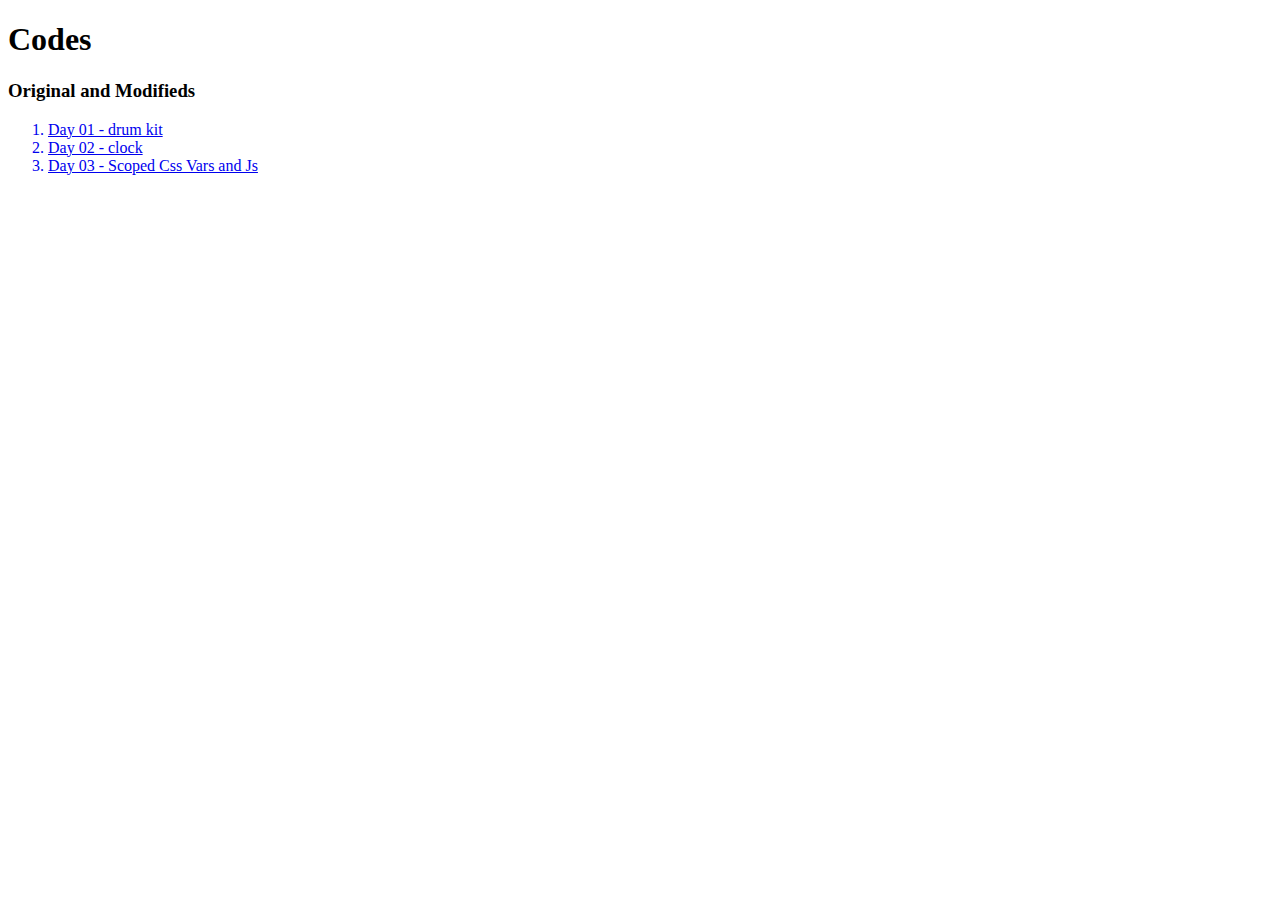
<file: index.html>
<!DOCTYPE html>
<html>
    <head>
        <title>Javascript 30 Challenge</title>
    </head>
    <body>
        <h1>Codes</h1>
        <h3>Original and Modifieds</h3>
        <div>
            <ol>
                <a href="src/01/index.html"><li>Day 01 - drum kit</li> </a>
                <a href="src/02/index.html"><li>Day 02 - clock</li> </a>
                <a href="src/03/index.html"><li>Day 03 - Scoped Css Vars and Js</li> </a>
            </ol>
        </div>
    </body>
</html>
</file>
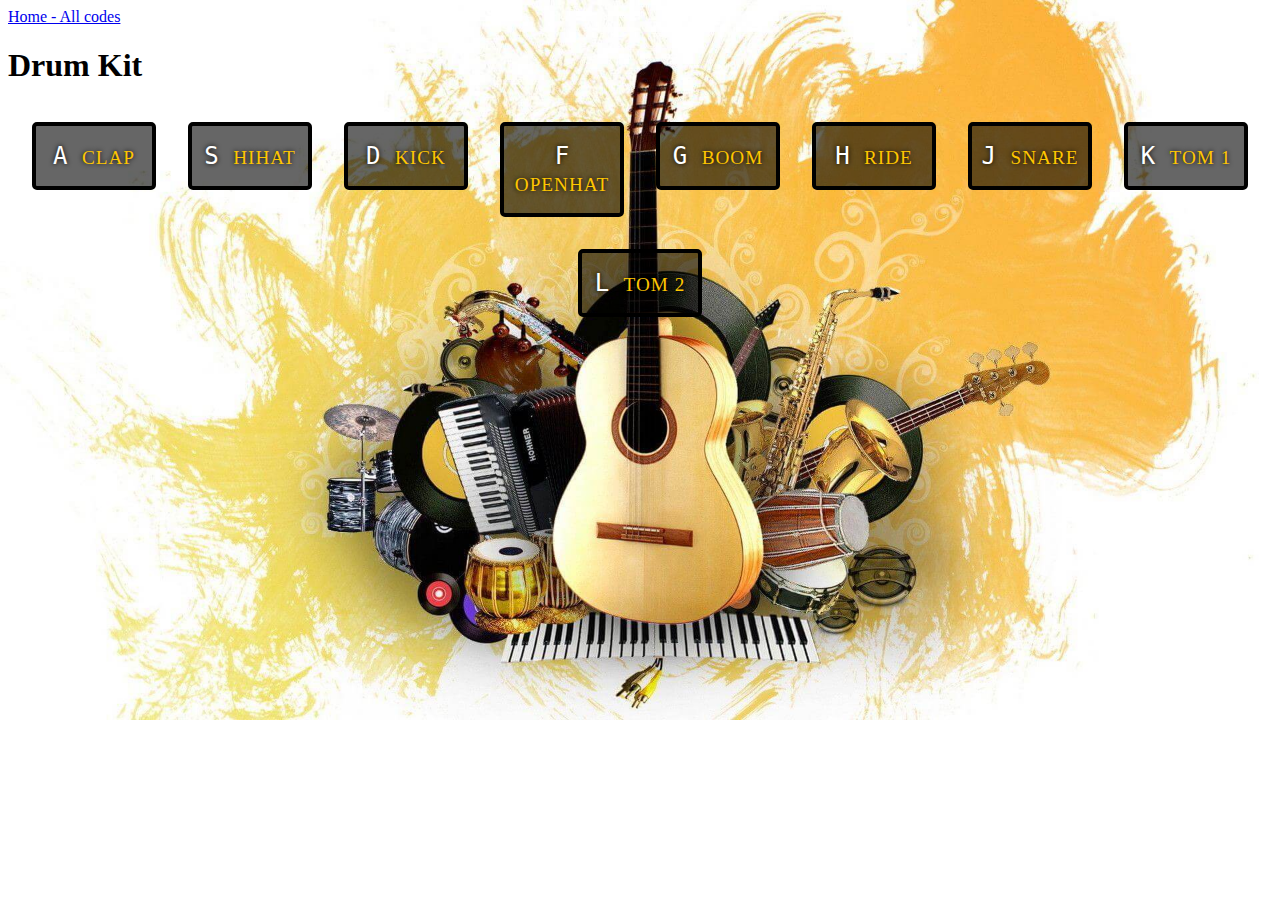
<file: 01/index.html>
<!DOCTYPE html>

<html>

<head>
    <link rel="stylesheet" href="style.css">
    <title>Day01-Drum Kit-JS30</title>
</head>

<body>
    <header>
        <a href="../index.html">Home - All codes</a>
        <h1>Drum Kit</h1>
    </header>
    <div class="keys">
        <div data-key="65" class="key">
            <kbd>
                A
            </kbd>
            <span class="sound">Clap</span>
        </div>
        <div data-key="83" class="key">
            <kbd>
                S
            </kbd>
            <span class="sound">Hihat</span>
        </div>
        <div data-key="68" class="key">
            <kbd>
                D
            </kbd>
            <span class="sound">Kick</span>
        </div>
        <div data-key="70" class="key">
            <kbd>
                F
            </kbd>
            <span class="sound">OpenHat</span>
        </div>
        <div data-key="71" class="key">
            <kbd>
                G
            </kbd>
            <span class="sound">Boom</span>
        </div>
        <div data-key="72" class="key">
            <kbd>
                H
            </kbd>
            <span class="sound">Ride</span>
        </div>
        <div data-key="74" class="key">
            <kbd>
                J
            </kbd>
            <span class="sound">Snare</span>
        </div>
        <div data-key="75" class="key">
            <kbd>
                K
            </kbd>
            <span class="sound">Tom 1</span>
        </div>
        <div data-key="76" class="key">
            <kbd>
                L
            </kbd>
            <span class="sound">Tom 2</span>
        </div>
        <audio data-key="65" src="../assets/01-clap-808.wav"></audio>
        <audio data-key="83" src="../assets/01-hihat-808.wav"></audio>
        <audio data-key="68" src="../assets/01-kick-808.wav"></audio>
        <audio data-key="70" src="../assets/01-openhat-acoustic01.wav"></audio>
        <audio data-key="71" src="../assets/01-kick-big.wav"></audio>
        <audio data-key="72" src="../assets/01-ride-acoustic02.wav"></audio>
        <audio data-key="74" src="../assets/01-snare-808.wav"></audio>
        <audio data-key="75" src="../assets/01-tom-acoustic02.wav"></audio>
        <audio data-key="76" src="../assets/01-tom-acoustic01.wav"></audio>
    </div>

    <script src="code.js"></script>
</body>

</html>
</file>
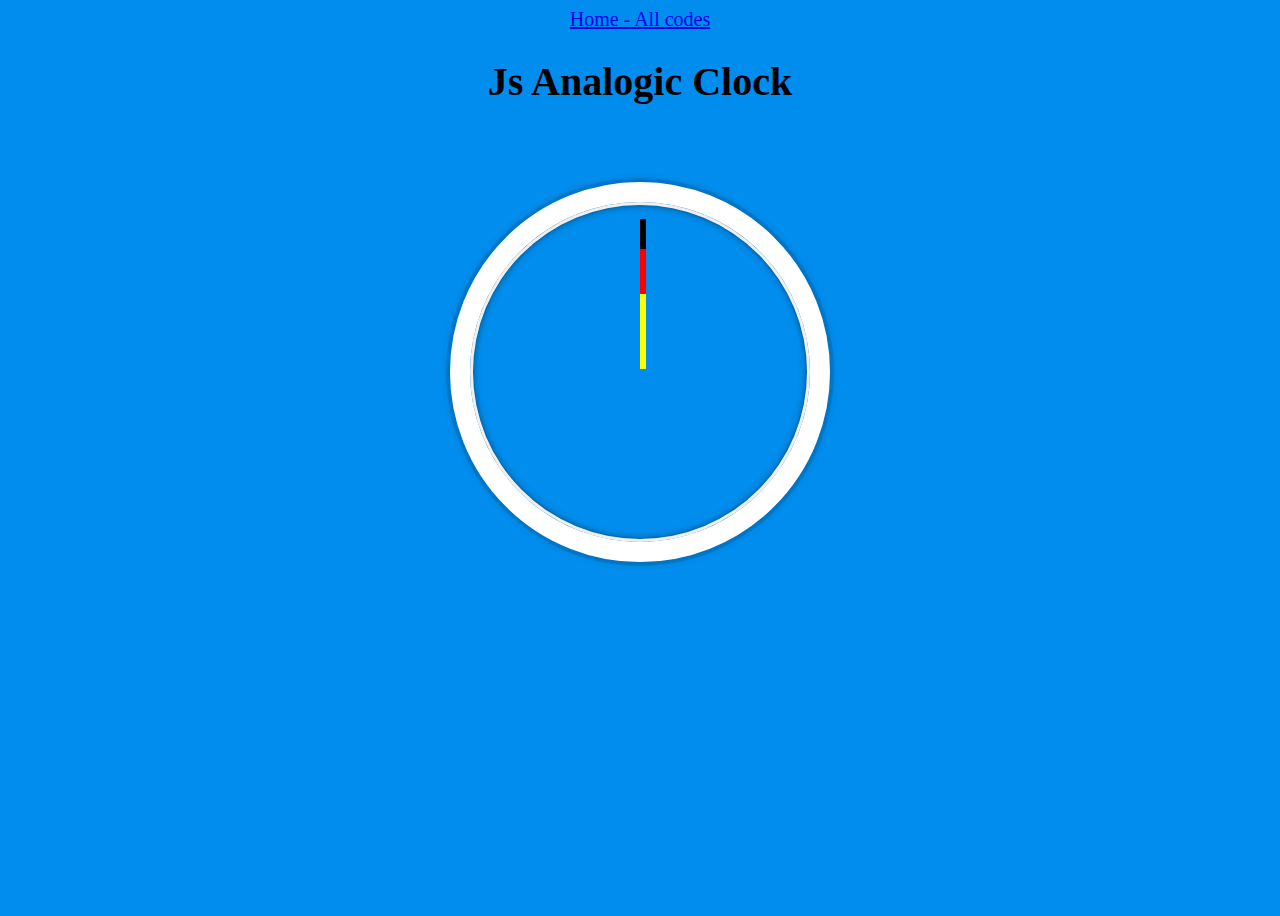
<file: 02/index.html>
<!DOCTYPE html>
<html lang="en">
<html>

<head>
    <link rel="stylesheet" href="style.css">
    <Title>Day02-Clock-JS30</Title>
</head>

<body>
    <header>
        <a href="../index.html">Home - All codes</a>
        <h1>Js Analogic Clock</h1>
    </header>
    <div class="clock">
        <div class="clock-face">
            <div class="hand second-hand handTransition"></div>
            <div class="hand min-hand handTransition"></div>
            <div class="hand hour-hand handTransition"></div>
        </div>
    </div>

    <script src="code.js"></script>

</body>

</html>
</file>
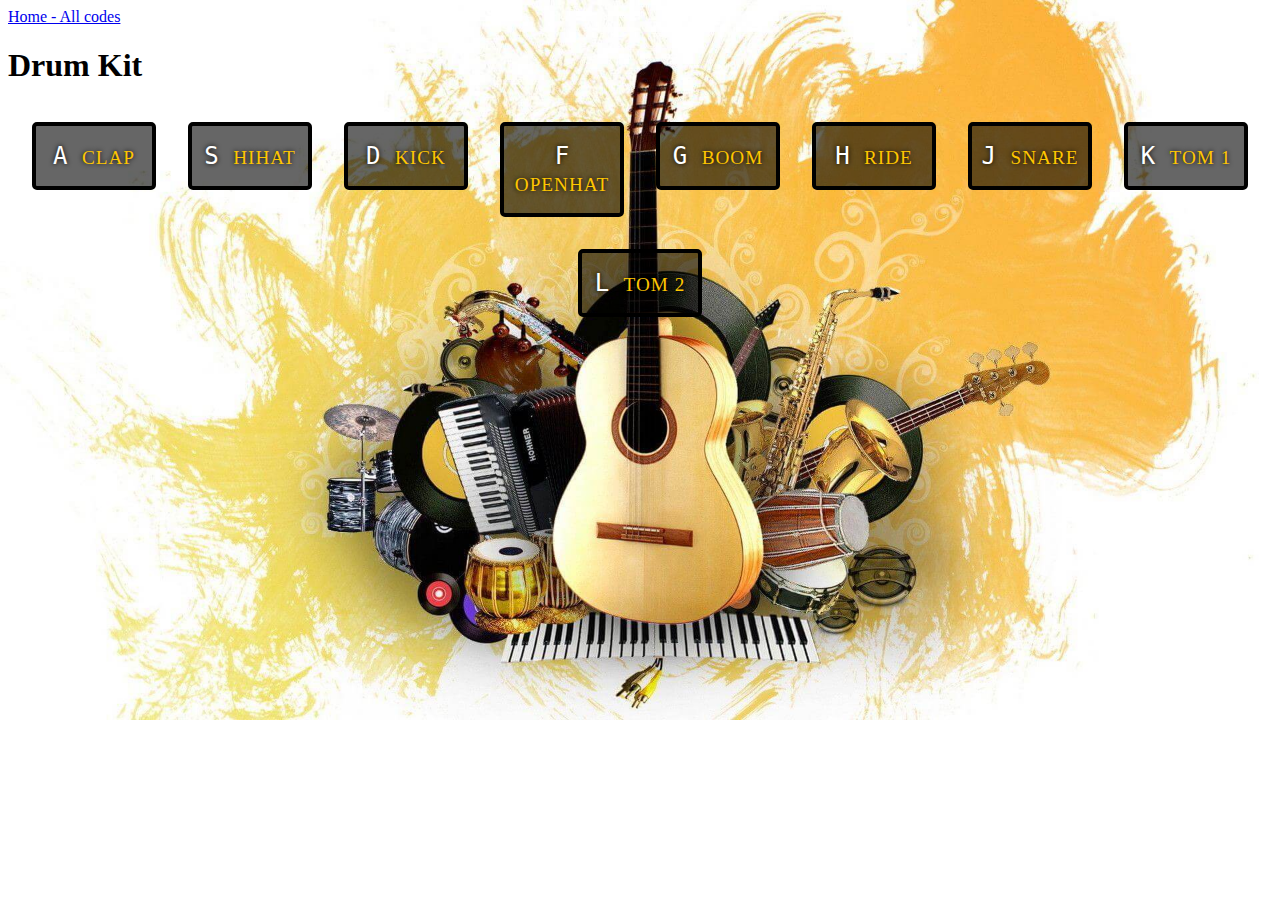
<file: src/01/index.html>
<!DOCTYPE html>

<html>

<head>
    <link rel="stylesheet" href="style.css">
    <title>Day01-Drum Kit-JS30</title>
</head>

<body>
    <header>
        <a href="../../index.html">Home - All codes</a>
        <h1>Drum Kit</h1>
    </header>
    <div class="keys">
        <div data-key="65" class="key">
            <kbd>
                A
            </kbd>
            <span class="sound">Clap</span>
        </div>
        <div data-key="83" class="key">
            <kbd>
                S
            </kbd>
            <span class="sound">Hihat</span>
        </div>
        <div data-key="68" class="key">
            <kbd>
                D
            </kbd>
            <span class="sound">Kick</span>
        </div>
        <div data-key="70" class="key">
            <kbd>
                F
            </kbd>
            <span class="sound">OpenHat</span>
        </div>
        <div data-key="71" class="key">
            <kbd>
                G
            </kbd>
            <span class="sound">Boom</span>
        </div>
        <div data-key="72" class="key">
            <kbd>
                H
            </kbd>
            <span class="sound">Ride</span>
        </div>
        <div data-key="74" class="key">
            <kbd>
                J
            </kbd>
            <span class="sound">Snare</span>
        </div>
        <div data-key="75" class="key">
            <kbd>
                K
            </kbd>
            <span class="sound">Tom 1</span>
        </div>
        <div data-key="76" class="key">
            <kbd>
                L
            </kbd>
            <span class="sound">Tom 2</span>
        </div>
        <audio data-key="65" src="../../assets/01-clap-808.wav"></audio>
        <audio data-key="83" src="../../assets/01-hihat-808.wav"></audio>
        <audio data-key="68" src="../../assets/01-kick-808.wav"></audio>
        <audio data-key="70" src="../../assets/01-openhat-acoustic01.wav"></audio>
        <audio data-key="71" src="../../assets/01-kick-big.wav"></audio>
        <audio data-key="72" src="../../assets/01-ride-acoustic02.wav"></audio>
        <audio data-key="74" src="../../assets/01-snare-808.wav"></audio>
        <audio data-key="75" src="../../assets/01-tom-acoustic02.wav"></audio>
        <audio data-key="76" src="../../assets/01-tom-acoustic01.wav"></audio>
    </div>

    <script src="code.js"></script>
</body>

</html>
</file>
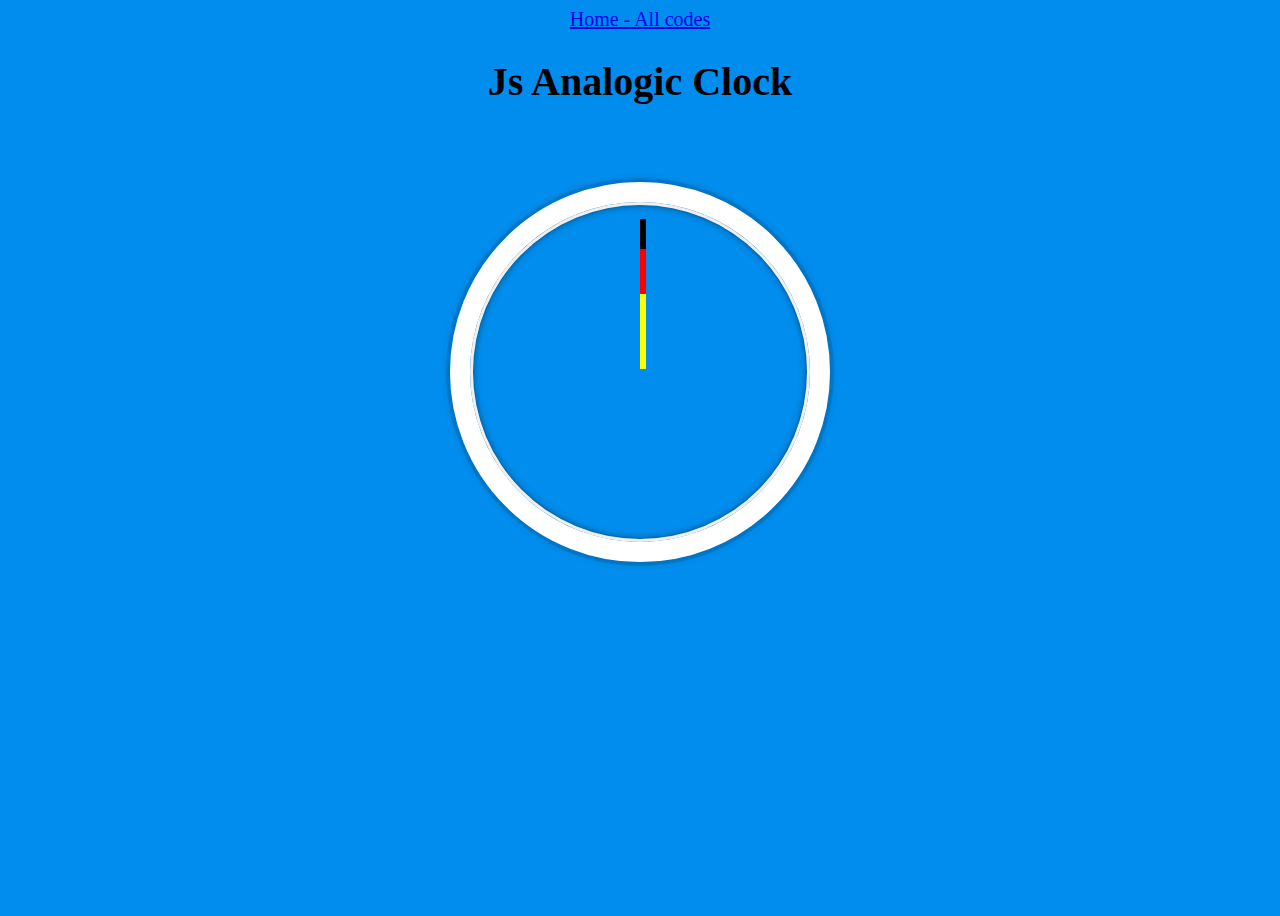
<file: src/02/index.html>
<!DOCTYPE html>
<html lang="en">
<html>

<head>
    <link rel="stylesheet" href="style.css">
    <Title>Day02-Clock-JS30</Title>
</head>

<body>
    <header>
        <a href="../../index.html">Home - All codes</a>
        <h1>Js Analogic Clock</h1>
    </header>
    <div class="clock">
        <div class="clock-face">
            <div class="hand second-hand handTransition"></div>
            <div class="hand min-hand handTransition"></div>
            <div class="hand hour-hand handTransition"></div>
        </div>
    </div>

    <script src="code.js"></script>

</body>

</html>
</file>
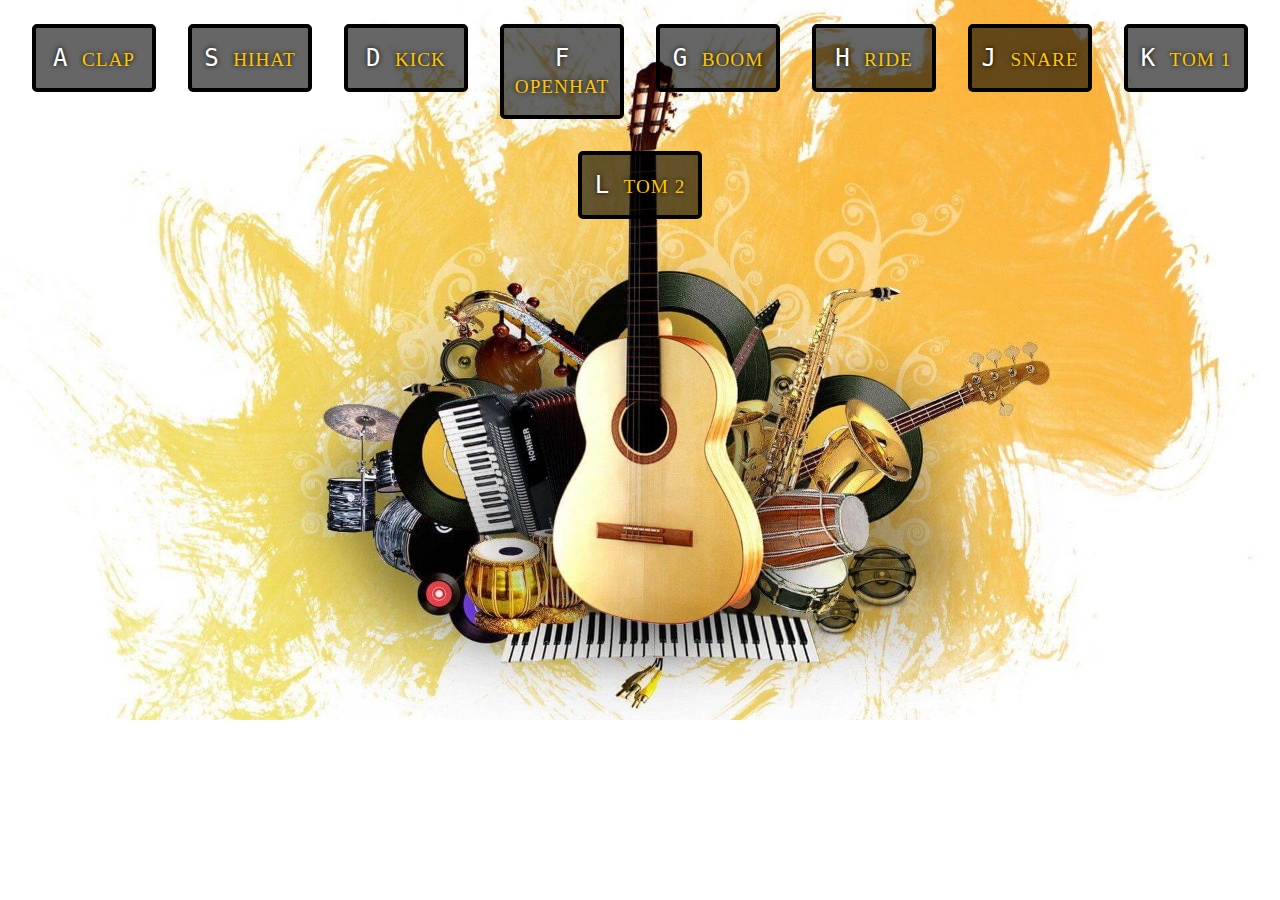
<file: day01.html>
<!DOCTYPE html>

<html>
    <head>
        <!-- <link rel="stylesheet" href="day01.css"> -->
        <style>
            :root {
                --yellow: #ffc600;
            }

            body {
                background-image:url(assets/01-instruments.jpg);
                background-repeat: no-repeat;
                background-size: 100%;
                background-attachment: fixed;
            }
            .keys{
                display:flex;
                justify-content: center;
                align-items:baseline;
                max-width: 100%;
                flex-wrap: wrap;
            }
            .key {
                border: 4px solid black;
                border-radius: 5px;
                margin: 1rem;
                font-size: 1.5rem;
                padding: 1rem .5rem;
                transition: all 0.07s;
                width: 100px;
                text-align: center;
                color: white;
                background: rgba(0,0,0,0.6);
                text-shadow: 0 0 5px black;
            }

            .playing {
                transform: scale(1.1);
                border-color: var(--yellow);
                box-shadow: 0 0 10px var(--yellow);
            }
            kdb {
                display: block;
                font-size: 40px;
            }
            .sound{
                font-size: 1.2rem;
                text-transform: uppercase;
                letter-spacing: 1px;
                color:var(--yellow);
            }

        </style>
        <title>Day01-Drum Kit-JS30</title>
    </head>

    <body>
        <div class="keys">
            <div data-key="65" class="key">
                <kbd>
                    A
                </kbd>
                <span class="sound">Clap</span>
            </div>
            <div data-key="83" class="key">
                <kbd>
                    S
                </kbd>
                <span class="sound">Hihat</span>
            </div>
            <div data-key="68" class="key">
                <kbd>
                    D
                </kbd>
                <span class="sound">Kick</span>
            </div>
            <div data-key="70" class="key">
                <kbd>
                    F
                </kbd>
                <span class="sound">OpenHat</span>
            </div>
            <div data-key="71" class="key">
                <kbd>
                    G
                </kbd>
                <span class="sound">Boom</span>
            </div>
            <div data-key="72" class="key">
                <kbd>
                    H
                </kbd>
                <span class="sound">Ride</span>
            </div>
            <div data-key="74" class="key">
                <kbd>
                    J
                </kbd>
                <span class="sound">Snare</span>
            </div>
            <div data-key="75" class="key">
                <kbd>
                    K
                </kbd>
                <span class="sound">Tom 1</span>
            </div>
            <div data-key="76" class="key">
                <kbd>
                    L
                </kbd>
                <span class="sound">Tom 2</span>
            </div>
            <audio data-key="65" src="assets/01-clap-808.wav"></audio>
            <audio data-key="83" src="assets/01-hihat-808.wav"></audio>
            <audio data-key="68" src="assets/01-kick-808.wav"></audio>
            <audio data-key="70" src="assets/01-openhat-acoustic01.wav"></audio>
            <audio data-key="71" src="assets/01-kick-big.wav"></audio>
            <audio data-key="72" src="assets/01-ride-acoustic02.wav"></audio>
            <audio data-key="74" src="assets/01-snare-808.wav"></audio>
            <audio data-key="75" src="assets/01-tom-acoustic02.wav"></audio>
            <audio data-key="76" src="assets/01-tom-acoustic01.wav"></audio>
        </div>

        <script>
            
            function playSound(e){
                const audio = document.querySelector(`audio[data-key="${e.keyCode}"]`)
                const key = document.querySelector(`.key[data-key="${e.keyCode}"]`)
                if(!audio) return

                audio.currentTime = 0 //rewind to the start
                audio.play()

                // key.addClass('playing') - JQuery
                key.classList.add('playing')
                // key.classList.remove('playing')
                // key.classList.toggle('playing')

            }
            function removeTransition(e) {
                if(e.propertyName !== 'transform') return //skip it if it's not a transform  
                this.classList.remove('playing')
            }
            
            const keys = document.querySelectorAll('.key')
            keys.forEach(key => key.addEventListener('transitionend', removeTransition))

            window.addEventListener('keydown', playSound)
        </script>
    </body>
</html>
</file>
<file: 01/style.css>
:root {
    --yellow: #ffc600;
}

body {
    background-image: url(../assets/01-instruments.jpg);
    background-repeat: no-repeat;
    background-size: 100%;
    background-attachment: fixed;
}

.keys {
    display: flex;
    justify-content: center;
    align-items: baseline;
    max-width: 100%;
    flex-wrap: wrap;
}

.key {
    border: 4px solid black;
    border-radius: 5px;
    margin: 1rem;
    font-size: 1.5rem;
    padding: 1rem .5rem;
    transition: all 0.07s;
    width: 100px;
    text-align: center;
    color: white;
    background: rgba(0, 0, 0, 0.6);
    text-shadow: 0 0 5px black;
}

.playing {
    transform: scale(1.1);
    border-color: var(--yellow);
    box-shadow: 0 0 10px var(--yellow);
}

kdb {
    display: block;
    font-size: 40px;
}

.sound {
    font-size: 1.2rem;
    text-transform: uppercase;
    letter-spacing: 1px;
    color: var(--yellow);
}
</file>
<file: 02/style.css>
html{
    background: #018DED url(http://unsplash.it/1500/1000?image=881&blur=5);
    background-size:cover;
    font-family: 'helvetica neue';
    text-align: center;
    font-size: 10px;
}

body {
    font-size:2rem;
    display: flex;
    flex:1;
    min-height: 100vh;
    align-items: center;
    flex-direction: column;
}

.clock {
    width: 30rem;
    height: 30rem;
    border: 20px solid white;
    border-radius: 50%;
    margin: 50px auto;
    position: relative;
    padding: 2rem;
    box-shadow:
    0 0 0px 4px rgba(0,0,0,0.1),
    inset 0 0 0 3px #EFEFEF,
    inset 0 0 10px black,
    0 0 10px rgba(0,0,0,0.2);

}

.clock-face {
    position: relative;
    width: 100%;
    height: 100%;
    transform: translateY(-3px);
    /* account for the height of the clock hands */
}

.hand {
    width: 6px;
    position: absolute;
    left:50%;
    transform-origin: bottom;
}

.handTransition {
    transition: all 0.05s;
    transition-timing-function: cubic-bezier(0.1,2.7,0.58,1);
}

.second-hand{
    height:50%;
    background:black;
    top: 0;
}
.min-hand{
    height:40%;
    background:red;
    top: 10%;
}
.hour-hand{
    height:25%;
    background:yellow;
    top: 25%;
}
</file>
<file: src/01/style.css>
:root {
    --yellow: #ffc600;
}

body {
    background-image: url(../../assets/01-instruments.jpg);
    background-repeat: no-repeat;
    background-size: 100%;
    background-attachment: fixed;
}

.keys {
    display: flex;
    justify-content: center;
    align-items: baseline;
    max-width: 100%;
    flex-wrap: wrap;
}

.key {
    border: 4px solid black;
    border-radius: 5px;
    margin: 1rem;
    font-size: 1.5rem;
    padding: 1rem .5rem;
    transition: all 0.07s;
    width: 100px;
    text-align: center;
    color: white;
    background: rgba(0, 0, 0, 0.6);
    text-shadow: 0 0 5px black;
}

.playing {
    transform: scale(1.1);
    border-color: var(--yellow);
    box-shadow: 0 0 10px var(--yellow);
}

kdb {
    display: block;
    font-size: 40px;
}

.sound {
    font-size: 1.2rem;
    text-transform: uppercase;
    letter-spacing: 1px;
    color: var(--yellow);
}
</file>
<file: src/02/style.css>
html{
    background: #018DED url(http://unsplash.it/1500/1000?image=881&blur=5);
    background-size:cover;
    font-family: 'helvetica neue';
    text-align: center;
    font-size: 10px;
}

body {
    font-size:2rem;
    display: flex;
    flex:1;
    min-height: 100vh;
    align-items: center;
    flex-direction: column;
}

.clock {
    width: 30rem;
    height: 30rem;
    border: 20px solid white;
    border-radius: 50%;
    margin: 50px auto;
    position: relative;
    padding: 2rem;
    box-shadow:
    0 0 0px 4px rgba(0,0,0,0.1),
    inset 0 0 0 3px #EFEFEF,
    inset 0 0 10px black,
    0 0 10px rgba(0,0,0,0.2);

}

.clock-face {
    position: relative;
    width: 100%;
    height: 100%;
    transform: translateY(-3px);
    /* account for the height of the clock hands */
}

.hand {
    width: 6px;
    position: absolute;
    left:50%;
    transform-origin: bottom;
}

.handTransition {
    transition: all 0.05s;
    transition-timing-function: cubic-bezier(0.1,2.7,0.58,1);
}

.second-hand{
    height:50%;
    background:black;
    top: 0;
}
.min-hand{
    height:40%;
    background:red;
    top: 10%;
}
.hour-hand{
    height:25%;
    background:yellow;
    top: 25%;
}
</file>
